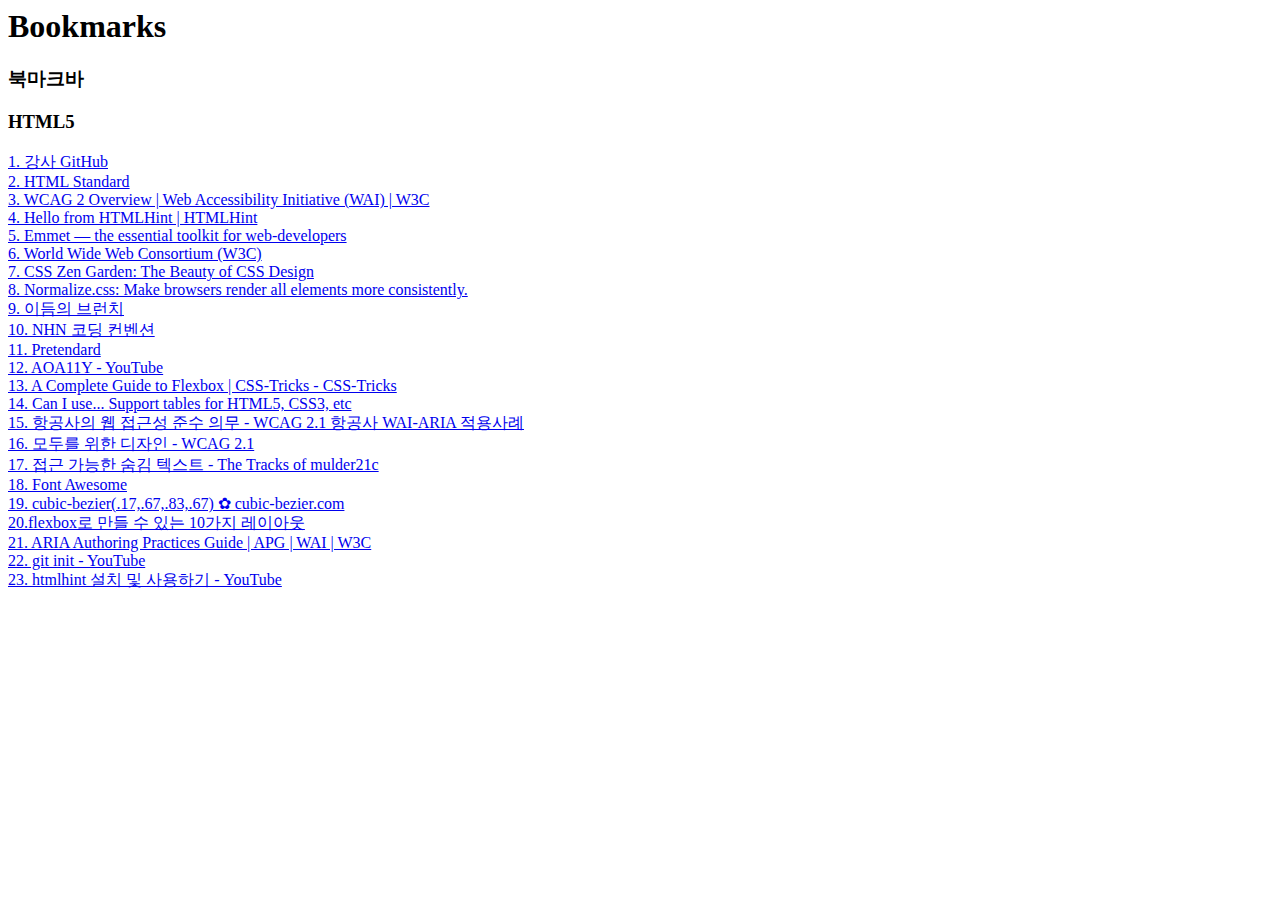
<file: bookmarks.html>
<!DOCTYPE NETSCAPE-Bookmark-file-1>
<!-- This is an automatically generated file.
     It will be read and overwritten.
     DO NOT EDIT! -->
<META HTTP-EQUIV="Content-Type" CONTENT="text/html; charset=UTF-8">
<TITLE>Bookmarks</TITLE>
<H1>Bookmarks</H1>
<DL><p>
    <DT><H3 ADD_DATE="1664151254" LAST_MODIFIED="1664151515" PERSONAL_TOOLBAR_FOLDER="true">북마크바</H3>
    <DL><p>
        <DT><H3 ADD_DATE="1664151489" LAST_MODIFIED="1664517747">HTML5</H3>
        <DL><p>
            <DT><A HREF="https://github.com/seulbinim" ADD_DATE="1664151515" ICON="[data-uri]">1. 강사 GitHub</A>
            <DT><A HREF="https://html.spec.whatwg.org/multipage/" ADD_DATE="1664160818" ICON="[data-uri]">2. HTML Standard</A>
            <DT><A HREF="https://www.w3.org/WAI/standards-guidelines/wcag/" ADD_DATE="1664169684" ICON="[data-uri]">3. WCAG 2 Overview | Web Accessibility Initiative (WAI) | W3C</A>
            <DT><A HREF="https://htmlhint.com/" ADD_DATE="1664170334" ICON="[data-uri]">4. Hello from HTMLHint | HTMLHint</A>
            <DT><A HREF="https://emmet.io/" ADD_DATE="1664173373" ICON="[data-uri]">5. Emmet — the essential toolkit for web-developers</A>
            <DT><A HREF="https://www.w3.org/" ADD_DATE="1664174072" ICON="[data-uri]">6. World Wide Web Consortium (W3C)</A>
            <DT><A HREF="http://www.csszengarden.com/" ADD_DATE="1664174771" ICON="[data-uri]">7. CSS Zen Garden: The Beauty of CSS Design</A>
            <DT><A HREF="https://necolas.github.io/normalize.css/" ADD_DATE="1664176828" ICON="[data-uri]">8. Normalize.css: Make browsers render all elements more consistently.</A>
            <DT><A HREF="https://brunch.co.kr/@euid" ADD_DATE="1664176876" ICON="[data-uri]">9. 이듬의 브런치</A>
            <DT><A HREF="https://nuli.navercorp.com/data/convention/NHN_Coding_Conventions_for_Markup_Languages.pdf" ADD_DATE="1664237311">10. NHN 코딩 컨벤션</A>
            <DT><A HREF="https://cactus.tistory.com/306" ADD_DATE="1664239690" ICON="[data-uri]">11. Pretendard</A>
            <DT><A HREF="https://www.youtube.com/aoa11y" ADD_DATE="1664245488" ICON="[data-uri]">12. AOA11Y - YouTube</A>
            <DT><A HREF="https://css-tricks.com/snippets/css/a-guide-to-flexbox/" ADD_DATE="1664246305" ICON="[data-uri]">13. A Complete Guide to Flexbox | CSS-Tricks - CSS-Tricks</A>
            <DT><A HREF="https://caniuse.com/" ADD_DATE="1664246696" ICON="[data-uri]">14. Can I use... Support tables for HTML5, CSS3, etc</A>
            <DT><A HREF="https://aoa.gitbook.io/skymimo/compliance" ADD_DATE="1664323482" ICON="[data-uri]">15. 항공사의 웹 접근성 준수 의무 - WCAG 2.1 항공사 WAI-ARIA 적용사례</A>
            <DT><A HREF="https://a11y.gitbook.io/wcag/" ADD_DATE="1664327043" ICON="[data-uri]">16. 모두를 위한 디자인 - WCAG 2.1</A>
            <DT><A HREF="https://mulder21c.github.io/2019/03/22/screen-hide-text/" ADD_DATE="1664328359" ICON="[data-uri]">17. 접근 가능한 숨김 텍스트 - The Tracks of mulder21c</A>
            <DT><A HREF="https://fontawesome.com/" ADD_DATE="1664337732" ICON="[data-uri]">18. Font Awesome</A>
            <DT><A HREF="https://cubic-bezier.com/#.17,.67,.83,.67" ADD_DATE="1664346585" ICON="[data-uri]">19. cubic-bezier(.17,.67,.83,.67) ✿ cubic-bezier.com</A>
            <DT><A HREF="https://d2.naver.com/helloworld/8540176" ADD_DATE="1664426673" ICON="[data-uri]">20.flexbox로 만들 수 있는 10가지 레이아웃</A>
            <DT><A HREF="https://www.w3.org/WAI/ARIA/apg/" ADD_DATE="1664428526" ICON="[data-uri]">21. ARIA Authoring Practices Guide | APG | WAI | W3C</A>
            <DT><A HREF="https://www.youtube.com/watch?v=RSSk5ItbOl4" ADD_DATE="1664517707" ICON="[data-uri]">22. git init - YouTube</A>
            <DT><A HREF="https://www.youtube.com/watch?v=whJIjLC5rmA" ADD_DATE="1664517747" ICON="[data-uri]">23. htmlhint 설치 및 사용하기 - YouTube</A>
        </DL><p>
    </DL><p>
</DL><p>
</file>
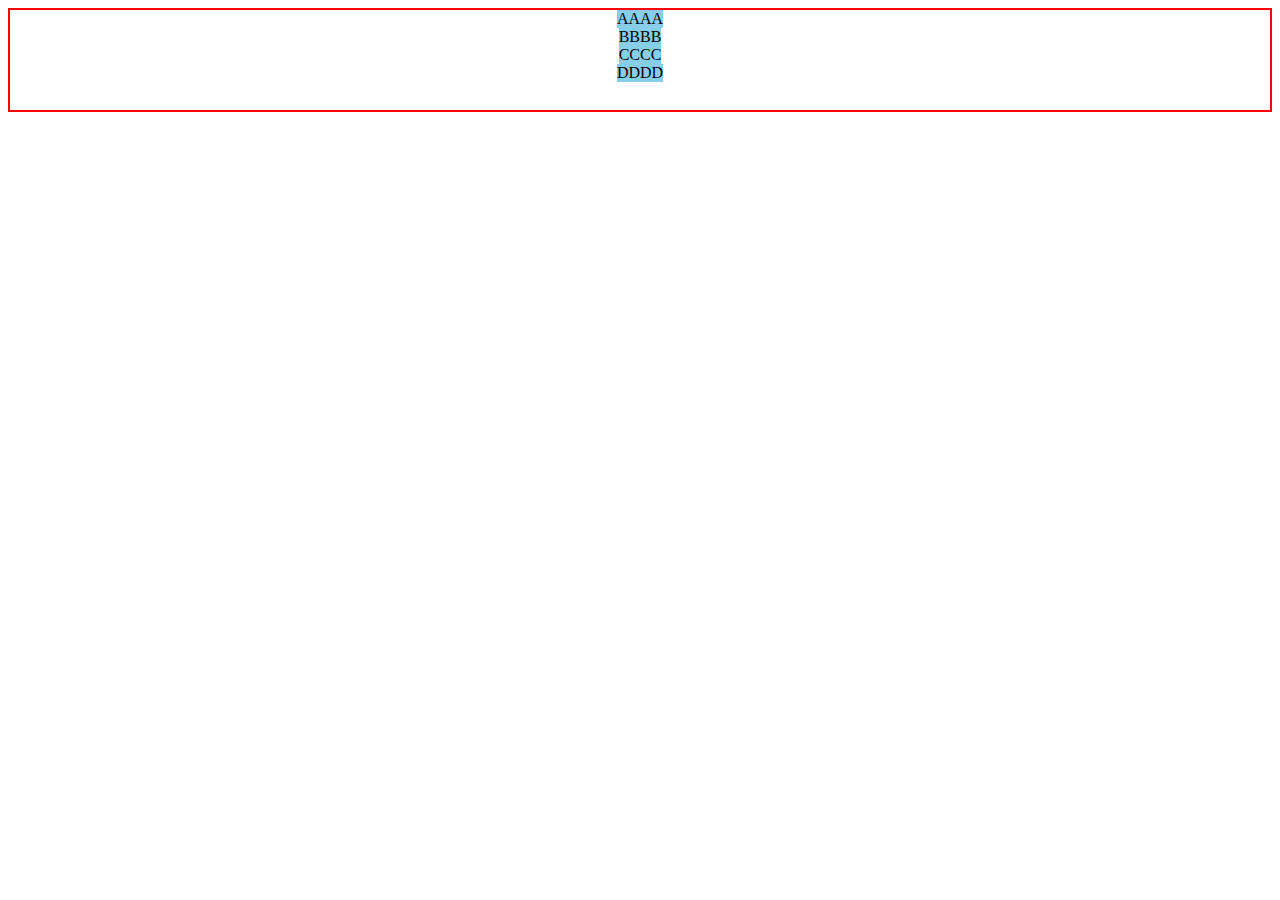
<file: practice.html>
<!DOCTYPE html>
<html lang="ko-KR">
<!--언어-국가코드-->

<head>
  <meta charset="UTF-8" />
  <meta http-equiv="X-UA-Compatible" content="IE=edge" />
  <meta name="viewport" content="width=device-width, initial-scale=1.0" />
  <title>연습</title>
  <link rel="stylesheet" href="./practice.css" />
</head>

<body>
  <div class="box-container">
    <div class="box" id="one">AAAA</div>
    <div class="box" id="two">BBBB</div>
    <div class="box" id="three">CCCC</div>
    <div class="box" id="four">DDDD</div>
  </div>
</body>

</html>
</file>
<file: practice.css>
.box-container{
  border: 2px solid red;
  height: 100px;
  /* width: 50px; */
  display: flex;
  flex-flow: column nowrap;
  /* justify-content: space-evenly;  */
  align-items: center;
  
}
.box {
  /* width: 100px;
  height: 100px; */
  background: skyblue;
  color: black;
}
/* 
#two {
  position: relative;
  top: 20px;
  left: 20px;
  background: blue;
} */
</file>
